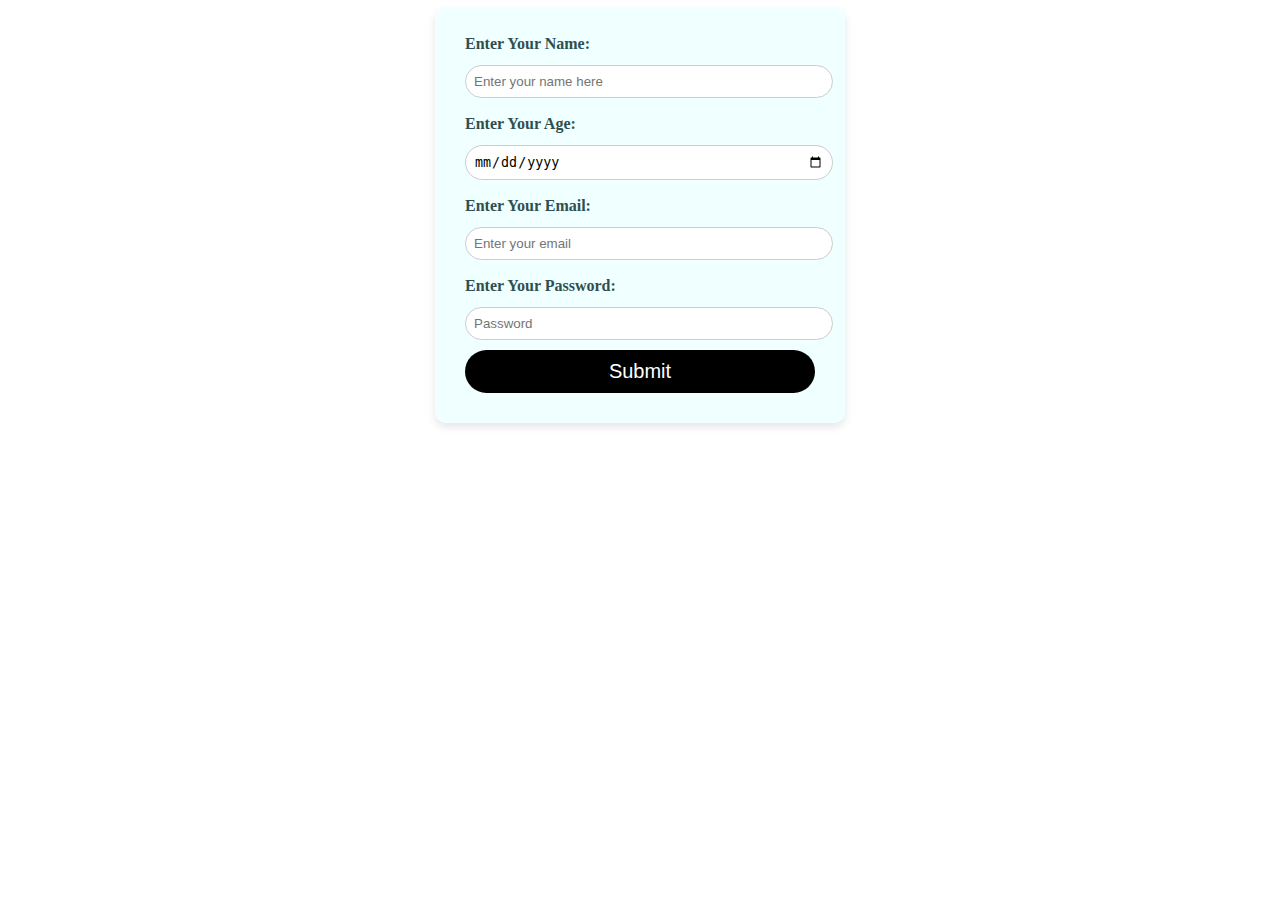
<file: Day 1/index.html>
<!DOCTYPE html>
<html lang="en">

<head>
    <meta charset="UTF-8">
    <meta name="viewport" content="width=device-width, initial-scale=1.0">
    <title>Submission Form</title>
    <link rel="stylesheet" href="style.css">
</head>

<body>
    <form action="backend.php">
        <div>
            Enter Your Name: <input type="text" name="name" id="usman" placeholder="Enter your name here">
        </div>

        <div>
            Enter Your Age: <input type="date" name="" id="">
        </div>

        <div>
            Enter Your Email: <input type="email" name="email" id="email" placeholder="Enter your email">
        </div>

        <div>
            Enter Your Password: <input type="password" name="password" id="password" placeholder="Password">
        </div>
        <div>
            <button type="submit">Submit</button>
        </div>
    </form>
</body>

</html>
</file>
<file: Day 1/style.css>
form {
    background: azure;
    padding: 20px 30px;
    margin: auto;
    border-radius: 10px;
    box-shadow: 0px 4px 8px rgba(0,0,0,0.1);
    width: 350px;
    line-height: 2; /* space between text + inputs */
  }
  
  form div {
    margin-bottom: 10px;
    font-weight: bold;
    color: darkslategrey;
  }
  
  input[type="text"],
  input[type="password"],
  input[type="date"],
  input[type="email"] {
    width: 100%;
    padding: 8px;
    margin-top: 5px;
    border: 1px solid #ccc;
    border-radius: 25px;
    outline: none;
    transition: border 0.3s ease;
  }
  
  /* Focus effect */
  input:focus {
    border-color: sienna;
  }
  
  /* Submit button */
  button {
    width: 100%;
    padding: 10px;
    background: black;
    border: none;
    border-radius: 25px;
    color: white;
    font-size: 20px;
    cursor: pointer;
    transition: background 0.3s ease;
  }
  
  button:hover {
    background: teal;
  }
</file>
